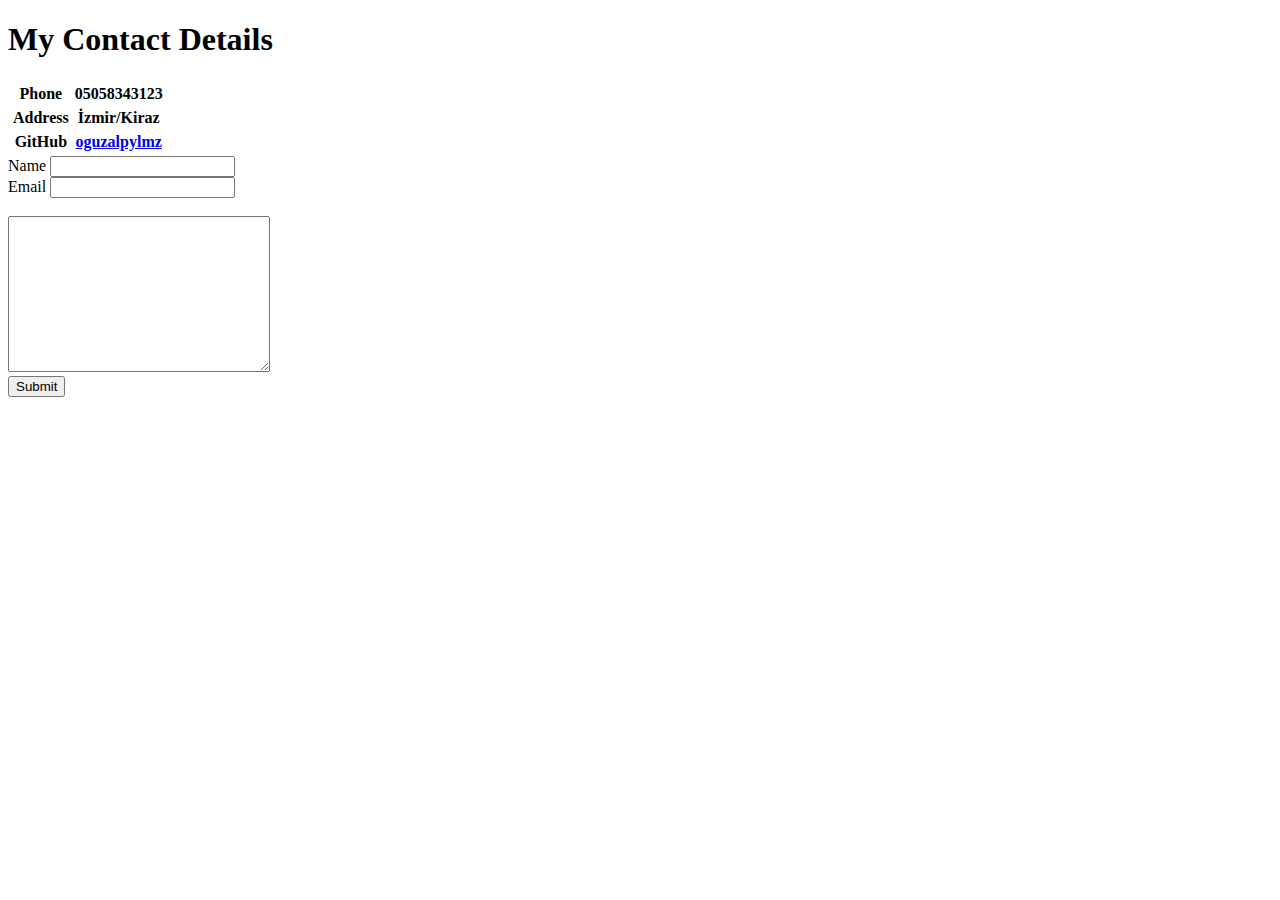
<file: contacts.html>
<!DOCTYPE html>
<html lang="en">

<head>
    <meta charset="UTF-8">
    <meta http-equiv="X-UA-Compatible" content="IE=edge">
    <meta name="viewport" content="width=device-width, initial-scale=1.0">
    <title>My Contacts</title>
</head>

<body>
    <h1>My Contact Details</h1>
    <table cellspacing="4">
        <tr>
            <th>Phone</th>
            <th>05058343123</th>

        </tr>
        <tr>
            <th>Address</th>
            <th>İzmir/Kiraz</th>
        </tr>
        <tr>
            <th>GitHub</th>
            <th><a href="https://github.com/oguzalpylmz">oguzalpylmz</a></th>
        </tr>

    </table>

    <form action="mailto:oguzalp_ylmz@outlook.com" method="post" enctype="text/plain" accept-charset="UTF-8">

        <label>Name</label>
        <input type="text" name="yourname"><br>
        <label>Email</label>
        <input type="email" name="email" id=""><br>
        <label for="Message:"></label><br>
        <textarea name="message" id="" cols="30" rows="10"></textarea><br>
        <input type="submit" name="" id="">



    </form>




</body>

</html>
</file>
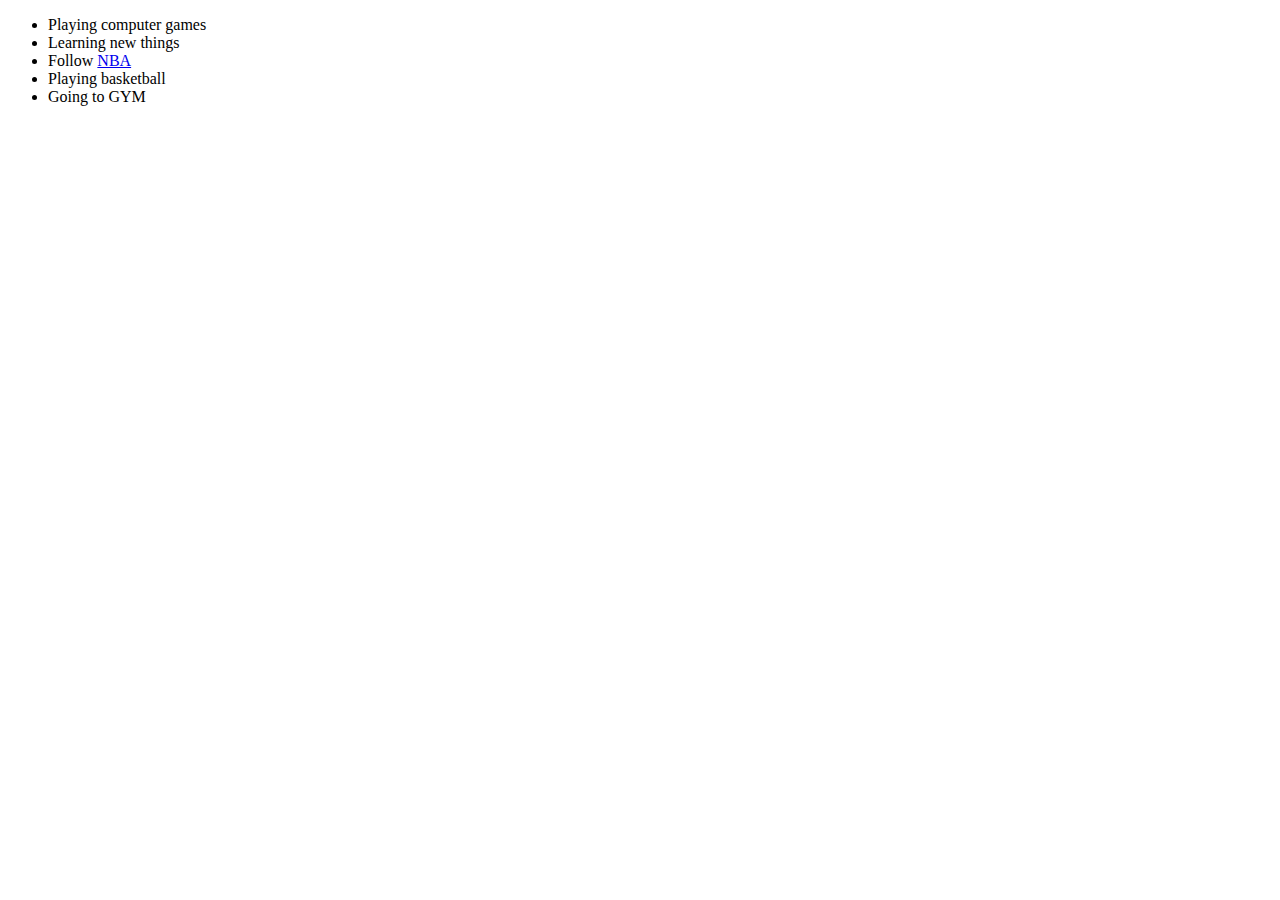
<file: Hobbies.html>
<!DOCTYPE html>
<html lang="en">

<head>
    <meta charset="UTF-8">
    <meta http-equiv="X-UA-Compatible" content="IE=edge">
    <meta name="viewport" content="width=device-width, initial-scale=1.0">
    <title>My Hobbies</title>
</head>

<body>
    <ul>
        <li>Playing computer games</li>
        <li>Learning new things</li>
        <li>Follow <a
                href="https://www.nba.com/watch/league-pass-stream?gclid=CjwKCAjw5pShBhB_EiwAvmnNV6UmxvRfYrf9M3T8HgNM6u_DgPyJ6STiuxs5NgjnJ2Hd1TQm1ygPaxoC22UQAvD_BwE&cid=nba:ilp:paid:sem:sa360:na:eg:acq:sub:dtc-acq:INT:G_RoEMEATier1_Secondary_General_English_All:NBA_Games_Exact:NBA:43700073471831511:&ef_id=CjwKCAjw5pShBhB_EiwAvmnNV6UmxvRfYrf9M3T8HgNM6u_DgPyJ6STiuxs5NgjnJ2Hd1TQm1ygPaxoC22UQAvD_BwE:G:s&s_kwcid=AL!5120!3!650356547204!e!!g!!nba!18516308562!143701954682&gclsrc=aw.ds">NBA</a>
        </li>
        <li>Playing basketball</li>
        <li>Going to GYM</li>
    </ul>
</body>

</html>
</file>
